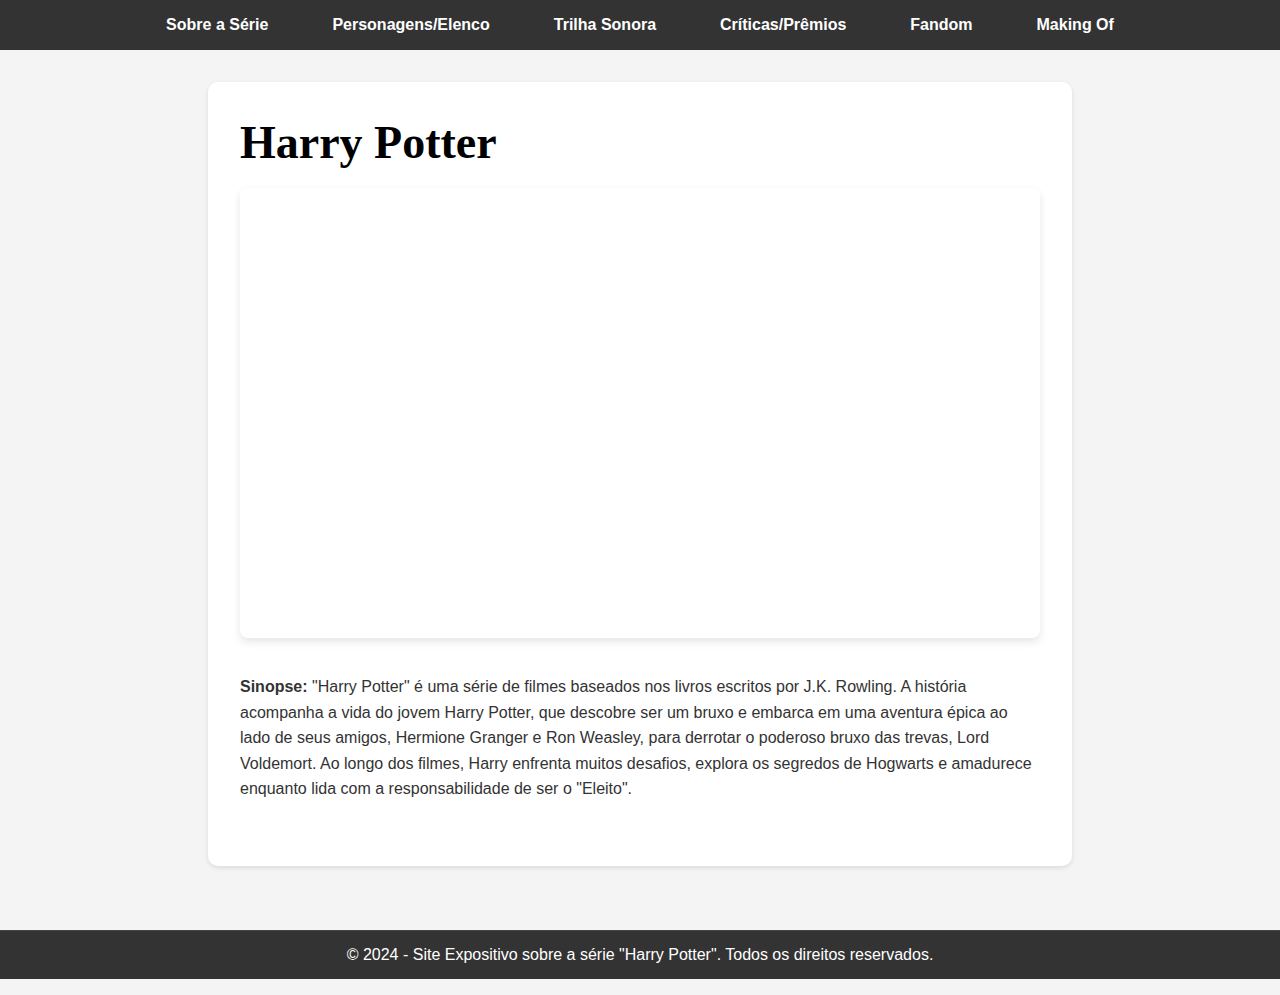
<file: index.html>
<!DOCTYPE html>
<html lang="pt-BR">

<head>
    <meta charset="UTF-8">
    <meta name="viewport" content="width=device-width, initial-scale=1.0">
    <title>Harry Potter - Página Inicial</title>
    <link rel="stylesheet" href="estilo.css">
</head>

<body>
    <header>
        <nav>
            <ul>
                <li><a href="filme.html">Sobre a Série</a></li>
                <li><a href="personagens.html">Personagens/Elenco</a></li>
                <li><a href="trilhasonora.html">Trilha Sonora</a></li>
                <li><a href="criticas.html">Críticas/Prêmios</a></li>
                <li><a href="fandom.html">Fandom</a></li>
                <li><a href="makingof.html">Making Of</a></li>
            </ul>
        </nav>
    </header>

    <main>
        <section id="intro">
            <h1 class="post-title" title="Harry Potter">Harry Potter</h1>
            <iframe width="800" height="600" src="https://www.youtube.com/embed/PbdM1db3JbY"
                title="YouTube video player" frameborder="0"
                allow="accelerometer; autoplay; clipboard-write; encrypted-media; gyroscope; picture-in-picture; web-share"
                referrerpolicy="strict-origin-when-cross-origin" allowfullscreen></iframe>

            <p><strong>Sinopse:</strong> "Harry Potter" é uma série de filmes baseados nos livros escritos por J.K. Rowling.
                A história acompanha a vida do jovem Harry Potter, que descobre ser um bruxo e embarca em uma aventura épica ao lado
                de seus amigos, Hermione Granger e Ron Weasley, para derrotar o poderoso bruxo das trevas, Lord Voldemort.
                Ao longo dos filmes, Harry enfrenta muitos desafios, explora os segredos de Hogwarts e amadurece enquanto lida
                com a responsabilidade de ser o "Eleito".</p>
        </section>
    </main>

    <footer>
        <p class="footer-copy">&copy; 2024 - Site Expositivo sobre a série "Harry Potter". Todos os direitos reservados.</p>
    </footer>

</body>

</html>
</file>
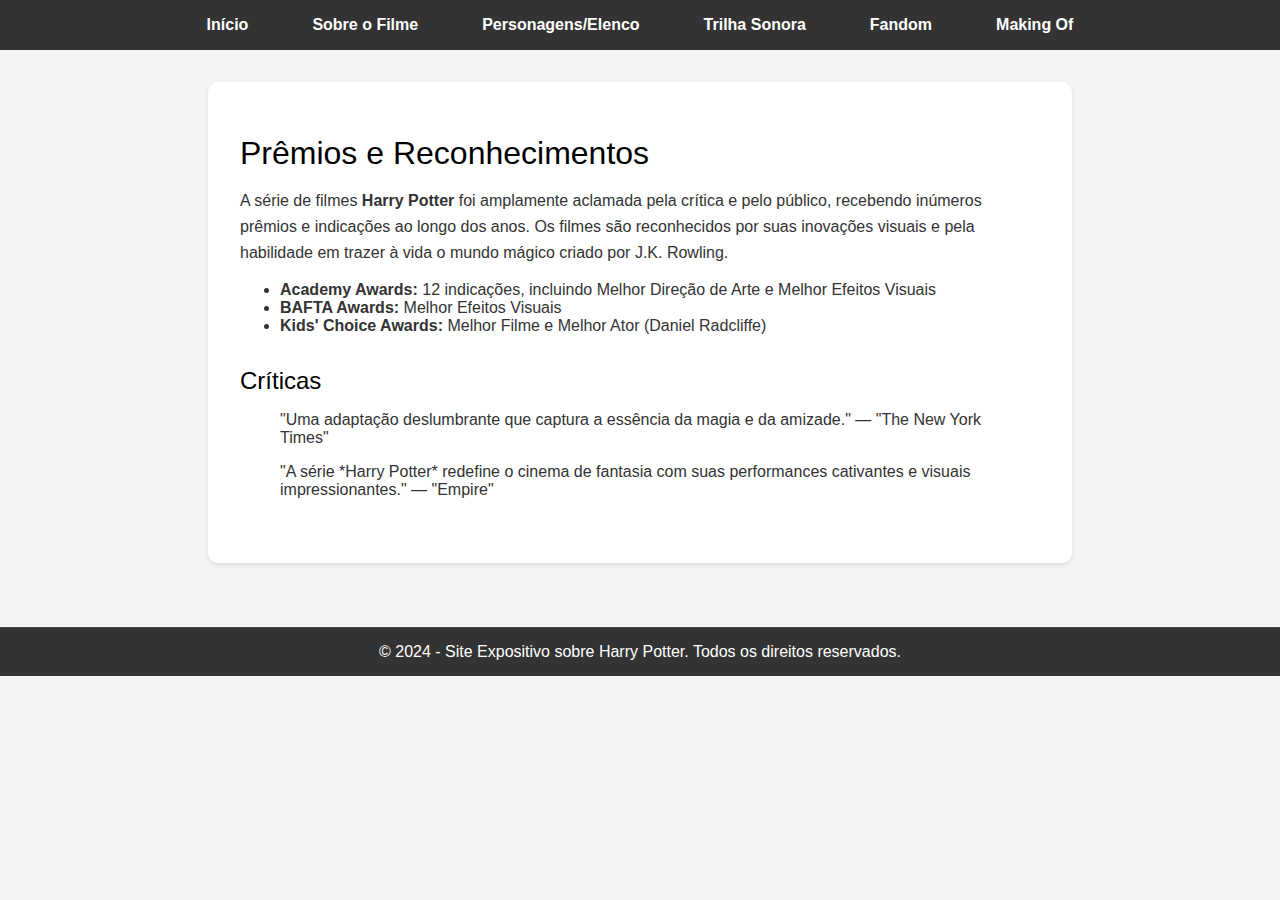
<file: criticas.html>
<!DOCTYPE html>
<html lang="pt-BR">

<head>
    <meta charset="UTF-8">
    <meta name="viewport" content="width=device-width, initial-scale=1.0">
    <title>Harry Potter - Críticas/Prêmios</title>
    <link rel="stylesheet" href="estilo.css">
</head>

<body>
    <header>
        <nav>
            <ul>
                <li><a href="index.html">Início</a></li>
                <li><a href="filme.html">Sobre o Filme</a></li>
                <li><a href="personagens.html">Personagens/Elenco</a></li>
                <li><a href="trilhasonora.html">Trilha Sonora</a></li>
                <li><a href="fandom.html">Fandom</a></li>
                <li><a href="makingof.html">Making Of</a></li>
            </ul>
        </nav>
    </header>

    <main>
        <section id="awards">
            <h1>Prêmios e Reconhecimentos</h1>
            <p>A série de filmes <strong>Harry Potter</strong> foi amplamente aclamada pela crítica e pelo público, recebendo inúmeros prêmios e indicações ao longo dos anos. Os filmes são reconhecidos por suas inovações visuais e pela habilidade em trazer à vida o mundo mágico criado por J.K. Rowling.</p>
            <ul>
                <li><strong>Academy Awards:</strong> 12 indicações, incluindo Melhor Direção de Arte e Melhor Efeitos Visuais</li>
                <li><strong>BAFTA Awards:</strong> Melhor Efeitos Visuais</li>
                <li><strong>Kids' Choice Awards:</strong> Melhor Filme e Melhor Ator (Daniel Radcliffe)</li>
            </ul>
        </section>

        <section id="reviews">
            <h2>Críticas</h2>
            <blockquote>
                "Uma adaptação deslumbrante que captura a essência da magia e da amizade." — "The New York Times"
            </blockquote>
            <blockquote>
                "A série *Harry Potter* redefine o cinema de fantasia com suas performances cativantes e visuais impressionantes." — "Empire"
            </blockquote>
        </section>

    </main>

    <footer>
        <p class="footer-copy">&copy; 2024 - Site Expositivo sobre Harry Potter. Todos os direitos reservados.</p>
    </footer>
</body>

</html>
</file>
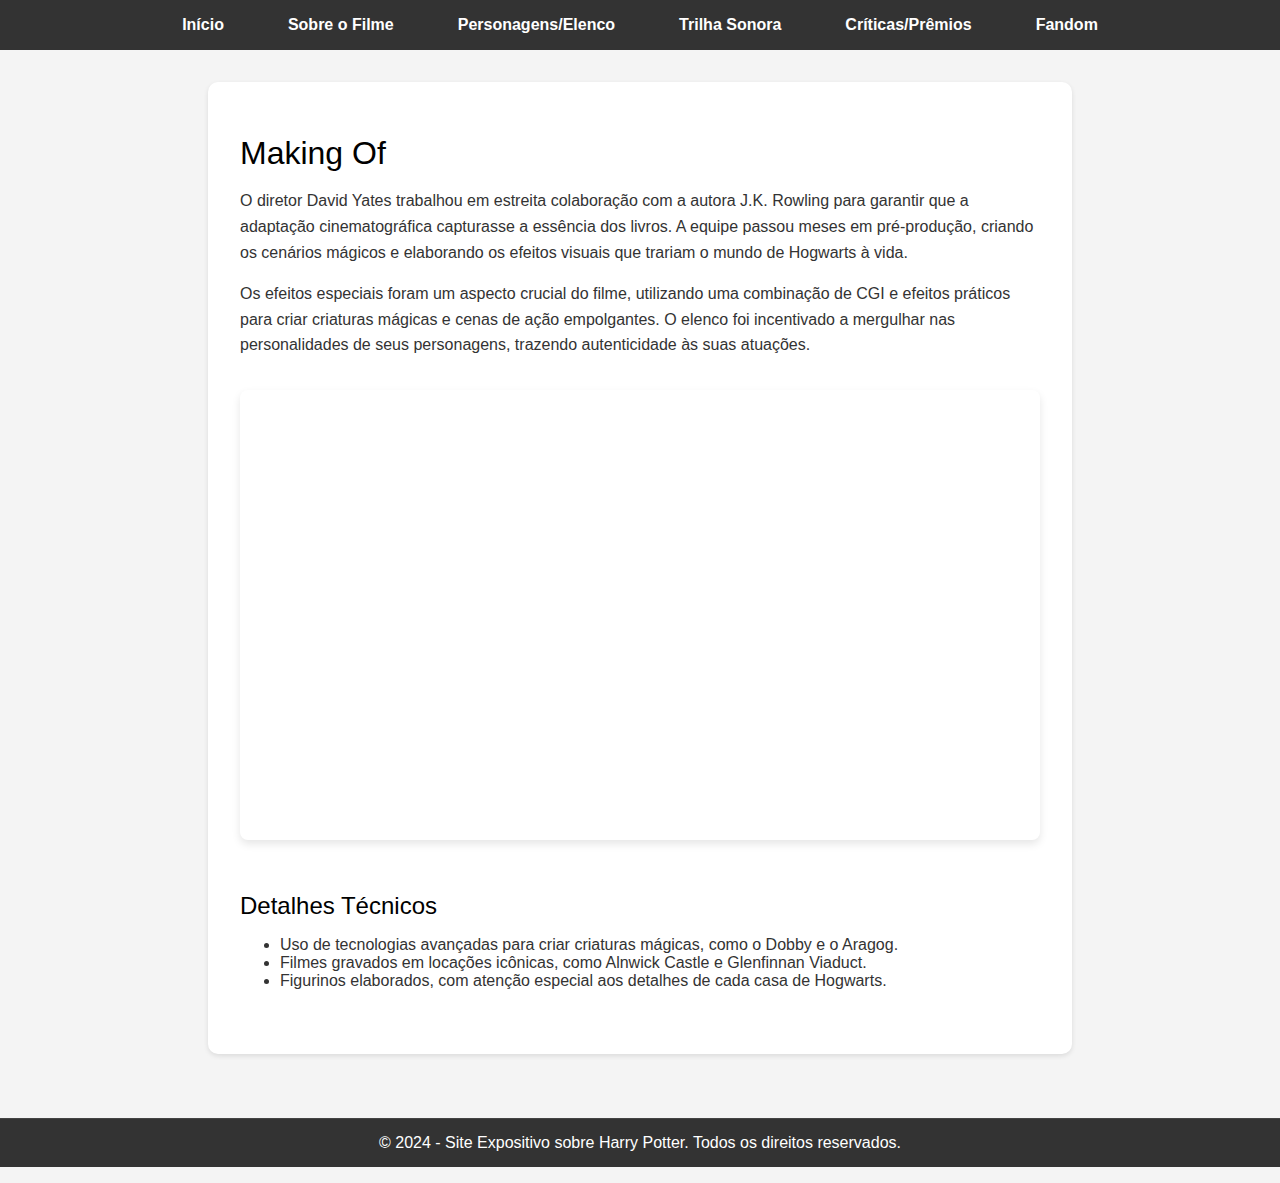
<file: makingof.html>
<!DOCTYPE html>
<html lang="pt-BR">

<head>
    <meta charset="UTF-8">
    <meta name="viewport" content="width=device-width, initial-scale=1.0">
    <title>Harry Potter - Making Of</title>
    <link rel="stylesheet" href="estilo.css">
</head>

<body>
    <header>
        <nav>
            <ul>
                <li><a href="index.html">Início</a></li>
                <li><a href="filme.html">Sobre o Filme</a></li>
                <li><a href="personagens.html">Personagens/Elenco</a></li>
                <li><a href="trilhasonora.html">Trilha Sonora</a></li>
                <li><a href="criticas.html">Críticas/Prêmios</a></li>
                <li><a href="fandom.html">Fandom</a></li>
            </ul>
        </nav>
    </header>

    <main>
        <section id="making-of">
            <h1>Making Of</h1>
            <p>O diretor David Yates trabalhou em estreita colaboração com a autora J.K. Rowling para garantir que a adaptação cinematográfica capturasse a essência dos livros. A equipe passou meses em pré-produção, criando os cenários mágicos e elaborando os efeitos visuais que trariam o mundo de Hogwarts à vida.</p>
            <p>Os efeitos especiais foram um aspecto crucial do filme, utilizando uma combinação de CGI e efeitos práticos para criar criaturas mágicas e cenas de ação empolgantes. O elenco foi incentivado a mergulhar nas personalidades de seus personagens, trazendo autenticidade às suas atuações.</p>
            <iframe width="560" height="315" src="https://www.youtube.com/embed/7YB6t2mWBnQ?si=f_PYOalpKDT_RUKk" title="YouTube video player" frameborder="0" allow="accelerometer; autoplay; clipboard-write; encrypted-media; gyroscope; picture-in-picture; web-share" referrerpolicy="strict-origin-when-cross-origin" allowfullscreen></iframe>

        </section>

        <section id="technical-details">
            <h2>Detalhes Técnicos</h2>
            <ul>
                <li>Uso de tecnologias avançadas para criar criaturas mágicas, como o Dobby e o Aragog.</li>
                <li>Filmes gravados em locações icônicas, como Alnwick Castle e Glenfinnan Viaduct.</li>
                <li>Figurinos elaborados, com atenção especial aos detalhes de cada casa de Hogwarts.</li>
            </ul>
        </section>

    </main>

    <footer>
        <p class="footer-copy">&copy; 2024 - Site Expositivo sobre Harry Potter. Todos os direitos reservados.</p>
    </footer>
</body>

</html>
</file>
<file: estilo.css>
.post-title {
    font-size: 46px;
    color: #000;
    display: inline-block;
    font-family: 'Merriweather', serif;
    font-weight: 700;
    line-height: 58px;
    margin: 0;
    position: relative;
    text-align: left;
    max-width: 1000px;
    transform: scale(1);
    width: 100%;
}

body {
    font-family: 'Arial', sans-serif;
    margin: 0;
    background-color: #f4f4f4;
    color: #333;
    display: flex;
    flex-direction: column;
    height: 100%;
}

h1,
h2,
h3 {
    font-weight: 400;
    margin-bottom: 1rem;
    color: #000000;
}

p {
    line-height: 1.6;
    color: #333;
}

a {
    color: #007bff;
    text-decoration: none;
    transition: color 0.3s;
}

a:hover {
    text-decoration: underline;
    color: #0056b3;
}

header {
    background-color: #333;
    color: #fff;
    padding: 1rem 0;
}

header nav {
    display: flex;
    justify-content: center;
    align-items: center;
}

header nav ul {
    list-style: none;
    margin: 0;
    padding: 0;
    display: flex;
}

header nav li {
    margin: 0 1rem;
}

header nav a {
    color: #fff;
    font-weight: bold;
    padding: 0.5rem 1rem;
    border-radius: 5px;
    transition: background-color 0.3s ease;
}

header nav a:hover {
    background-color: #555;
}

main {
    padding: 2rem;
    max-width: 800px;
    margin: 2rem auto;
    background-color: #fff;
    box-shadow: 0 2px 5px rgba(0, 0, 0, 0.1);
    border-radius: 10px;
    flex: 1;
}

section {
    margin-bottom: 2rem;
}

img {
    max-width: 100%;
    height: auto;
    display: block;
    margin: 1rem auto;
    border-radius: 5px;
    width: 500px;
}
figure {
    text-align: center; 
    margin: 20px 0; 
}

figure img {
    max-width: 100%;
    height: auto; 
}

figcaption {
    font-style: italic; 
    color: #555; 
    margin-top: 8px;
}

footer .footer-copy {
    background-color: #333;
    color: #fff;
    text-align: center;
    padding: 1cap 0;
    width: 100%;
    margin-top: 2rem;
    border-top: 1px solid #444;
}


@media (max-width: 768px) {
    header nav ul {
        flex-direction: column;
    }

    header nav li {
        margin: 0.5rem 0;
    }

    main {
        max-width: 95%;
    }
}

#intro img {
    border-radius: 0;
}

#soundtrack ol {
    margin: 20px 0;
    padding-left: 20px;
    list-style-type: decimal;
}

#soundtrack li {
    margin: 5px 0;
    font-size: 18px;
}

#making-of img {
    margin-top: 2rem;
}

#fandom img {
    margin-bottom: 2rem;
}

table {
    width: 100%;
    border-collapse: collapse;
    margin: 20px 0;
    background-color: #333;
    color: #fff;
}

table th,
table td {
    padding: 10px;
    border: 1px solid #444;
    text-align: left;
}

table th {
    background-color: #555;
}

table tr:nth-child(even) {
    background-color: #3a3a3a;
}


iframe {
    width: 100%;
    height: 450px;
    border: none;
    border-radius: 8px;
    box-shadow: 0 4px 8px rgba(0, 0, 0, 0.1);
    margin: 1rem 0;
}


@media (max-width: 768px) {
    iframe {
        height: 300px;
    }
}


#technical-sheet {
    background-color: #f9f9f9;
    padding: 2rem;
    border-radius: 8px;
    box-shadow: 0 2px 5px rgba(0, 0, 0, 0.1);
    margin: 2rem 0;
}

#technical-sheet h2 {
    margin-bottom: 1rem;
    color: #333;
}

#technical-sheet ul {
    list-style: none;
    padding: 0;
}

#technical-sheet li {
    margin-bottom: 0.5rem;
    font-size: 16px;
}

#technical-sheet strong {
    color: #333;
}

#technical-sheet a {
    color: #007bff;
    text-decoration: none;
}

#technical-sheet a:hover {
    text-decoration: underline;
}

#technical-sheet p {
    margin-top: 1rem;
    font-size: 14px;
}

#technical-sheet table {
    width: 100%;
    border-collapse: collapse;
    margin-top: 1rem;
}

#technical-sheet th,
#technical-sheet td {
    padding: 0.5rem;
    border: 1px solid #ddd;
    text-align: left;
}

#technical-sheet th {
    background-color: #eee;
    font-weight: bold;
}

#technical-sheet td {
    background-color: #fff;
}
</file>
